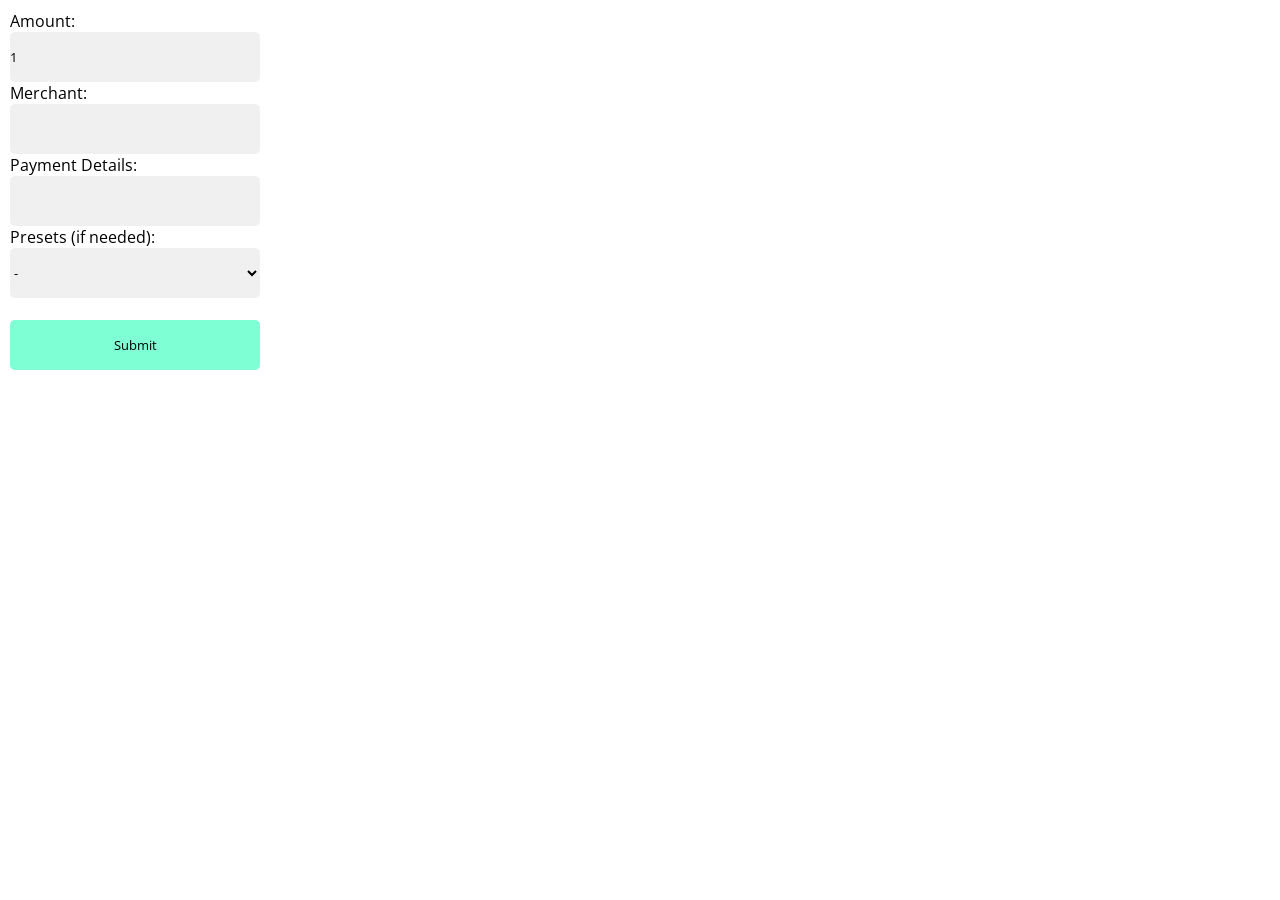
<file: index.html>
<!DOCTYPE html>
<html lang="en">
<head>
    <meta charset="UTF-8">
    <meta name="viewport" content="width=device-width, initial-scale=1.0">
    <meta name="apple-mobile-web-app-capable" content="yes">
    <meta name="mobile-web-app-capable" content="yes">
    <link rel="stylesheet" href="main.css">
    <title> </title>
</head>
<body>
    <div class="panel" style="padding: 10px;">
        <a>Amount: </a><br><input type="number" id="_amount" value="1"><br>
        <a>Merchant: </a><br><input type="text" id="_merchant"><br>
        <a>Payment Details: </a><br><input type="text" id="_payment_details"><br>
        <a>Presets (if needed): </a><br>
        <select id="_preset"></select>
        <br><br>
        <button onclick="submit()" style="background-color: aquamarine;">Submit</button>
    </div>

    <div class="receipt">
        <img id="checkmark" src="/assets/checkmark.png">
        <a id="amount">RM <span></span></a>
        <a id="transferred">Paid</a>

        <a id="points">0 points: Non-TNG eWallet QR</a>

        <div id="section" style="margin-top: 270px">
            <div class="row">
                <span class="label">Merchant</span>
                <span class="value merchant"></span>
            </div>
            <div class="row">
                <span class="label">Transaction Type</span>
                <img class="sl" src="/assets/duitnow.png">
                <span class="value">DuitNow QR</span>
            </div>
            <div class="row">
                <span class="label">DuitNow Ref No.</span>
                <span class="value dn_ref_no"></span>
            </div>
            <div class="row">
                <span class="label">Date/Time</span>
                <span class="value time"></span>
            </div>
            <div class="row">
                <span class="label">eWallet Ref No.</span>
                <span class="value ewallet_ref_no"></span>
            </div>
            <div class="row">
                <span class="label">Payment Method</span>
                <span class="value">eWallet Balance</span>
            </div>
        </div>

        <div class="card">
            <img src="/assets/image0.jpg">
            <div class="header">Want to earn points?</div>
            <div class="subtext">Ask your merchant for a <span style="font-family: OpenSansSemiBold;">DuitNow QR<br>issued by TNG eWallet</span> next time.</div>
            <button>Learn more</button>
        </div>
        

        <div id="bottomnav">
            <img src="/assets/done.png" onclick="back()">
        </div>
    </div>
    
    <script src="main.js"></script>
</body>
</html>
</file>
<file: main.css>
* {
    margin: 0;
    border: 0;
    padding: 0;
    font-family: OpenSans;
    user-select: none;
    -webkit-user-select: none;
    white-space: nowrap;
}

.receipt {
    display: none;
}
.receipt input {
    background-color: gray;
}
.panel {
    display: block;
}
#checkmark {
    position: absolute;
    transform: translateX(-50%);
    width: 67px;
    mix-blend-mode: multiply;
    left: 50%;
    top: 50px;
}

#amount {
    display: block;
    position: absolute;
    left: 50%;
    transform: translateX(-50%);
    top: 120px;
    font-size: 34px;
    font-family: OpenSans;
}
#amount span {
    font-family: Dewi;
}
#transferred {
    display: block;
    position: absolute;
    left: 50%;
    transform: translateX(-50%);
    top: 170px;
    font-size: 14px;
    font-weight: 0;
    opacity: .5;
}

#points {
    display: block;
    position: absolute;
    left: 50%;
    top: 200px;
    transform: translateX(-50%);
    width: 210px;
    font-size: 14px;
    text-align: center;
    background-color: #FEE0DF;
    color: #f50c00;
    font-weight: 500;
    padding: 8px;
    border-radius: 10px;
    font-family: OpenSansSemiBold;
}

#section {
    display: block;
    position: relative;
    padding: 25px;
    padding-bottom: 5px;
    margin-top: 35px;
    height: auto;
}

#section .row {
    display: flex;
    justify-content: space-between;
    align-items: center;
    margin-bottom: 15px; /* Adds space between lines */
}

#section .row span {
    display: inline;
    font-size: 14.5px;
    opacity: 0.8;
}

#section .row span.label {
    display: inline;
    text-align: left;
    color: #787878;
    width: 50%;
}

#section .row span.value {
    display: inline;
    text-align: right;
    font-family: OpenSansSemiBold;
}

.card {
    width: calc(100% - 70px);
    height: 80px;
    margin: 0 20px;
    background-color: #e9e9e9;
    padding: 15px;
    border-radius: 10px;
}

.card img {
    width: 75px;
    position: absolute;
}

.card div {
    position: relative;
    width: 0;
    left: 90px;
    font-family: OpenSans;
}
.card .header {
    font-family: OpenSansSemiBold;
    font-size: 15px;
}
.card .subtext {
    font-size: 12px;
}
.card button {
    position: relative;
    width: 80px;
    border-radius: 9999px;
    background-color: white;
    border: solid 1px blue;
    color: blue;
    height: 25px;
    left: 90px;
    margin-top: 5px;
}

.sl {
    width: 25px;
    left: 25px;
    position: relative;
}

#bottomnav {
    display: block;
    position: fixed;
    bottom: 0;
    left: 0;
    height: 15%;
    width: 100%;
    /* box-shadow: 0px 0px 20px #88888897; */
    z-index: 999;
    background-color: white;
}

#bottomnav img {
    width: 95%;
    padding: 10px;
}

.ad {
    width: 100%;
    bottom: 30px;
    position: relative;
}

@font-face {
    font-family: OpenSans;
    src: url(/assets/OpenSans-Regular.ttf);
}
@font-face {
    font-family: OpenSansCondensed;
    src: url(/assets/OpenSans_SemiCondensed-Regular.ttf);
}
@font-face {
    font-family: OpenSansSemiBold;
    src: url(/assets/OpenSans-SemiBold.ttf);
}
@font-face {
    font-family: OpenSansBold;
    src: url(/assets/OpenSans-Bold.ttf);
}
@font-face {
    font-family: Dewi;
    src: url(/assets/RFDewi-Bold.ttf);
}

input, select, button {
    width: 250px;
    height: 50px;
    background-color: rgb(240, 240, 240);
    border-radius: 5px;
}
</file>
